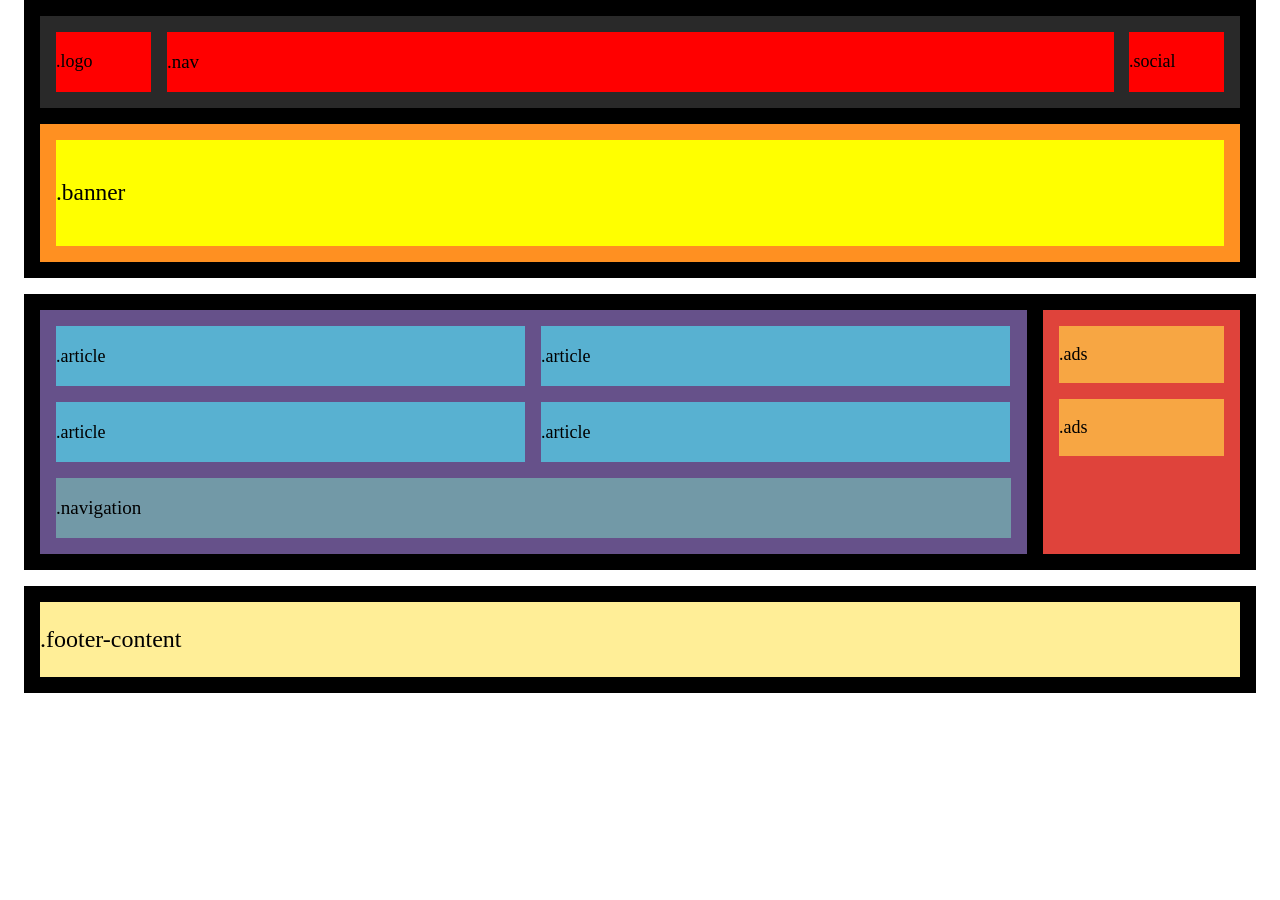
<file: s01-01-html-and-css/level-1/index.html>
<!DOCTYPE html>
<html lang="en">
<head>
    <link rel="stylesheet" href="styles.css">
    <meta charset="UTF-8">
    <meta name="viewport" content="width=device-width, initial-scale=1.0">
    <title>task-s1-01-HTML & CSS</title>
</head>
<body>
    <div class="page">
        <header>
            <div class="container">    
                <div class="top-bar">
                    <div class="logo"><p>.logo</p></div>
                    <div class="nav"><p>.nav</p></div>
                    <div class="social"><p>.social</p></div>
                </div>
                <div class="banner-bar">
                    <div class="banner"><p>.banner</p></div>
                </div>
            </div>
        </header>
        <main> 
            <div class="container">
                <div class="articles">
                    <div class="article"><p>.article</p></div>
                    <div class="article"><p>.article</p></div>
                    <div class="article"><p>.article</p></div>
                    <div class="article"><p>.article</p></div>
                    <div class="navigation"><p>.navigation</p></div>    
                </div>
                <div class="sidebar">
                    <div class="ads"><p>.ads</p></div>
                    <div class="ads"><p>.ads</p></div>   
                </div>
            </div>
        </main>
        <footer>
            <div class="container">
                <div class="footer-content"><p>.footer-content</p></div>
            </div> 
        </footer>
    </div>
</body>
</html>
</file>
<file: s01-01-html-and-css/level-1/styles.css>
body, html {
    margin: 0;
    padding: 0;
    height: 100%;
}

.page {
    display: grid;
    grid-template-rows: auto 1fr auto;
    grid-template-columns: 1fr;
    gap: 1rem;

}

.container {
    max-width: 1200px;
    background-color: black;
    padding: 1rem;
    margin: 0 auto;
    min-height: 0;
}

header > .container {
    /* min-height: 20vh; */
    display: grid;
    grid-template-columns: 1fr;
    grid-template-rows: 1fr 1.5fr;
    align-items: stretch;
    gap: 1rem;
}

.top-bar{
    background-color: rgb(41, 41, 41);
    display: grid;
    grid-template-columns: 1fr 10fr 1fr;
    padding: 1rem;
    gap: 1rem;
}

.banner-bar{
    background-color: rgb(255, 144, 33);
    display: grid;
    grid-template-columns: 1fr;
    padding: 1rem;
    
}

.banner{
    background-color: yellow;

}

.logo, .nav, .social{
    background-color: red;
}

main > .container{
    /* min-height: 20vh; */
    align-items: stretch;
    display: grid;
    grid-template-columns: 5fr 1fr;
    gap: 1rem;
    background-color: black;
}

.articles {
    display: grid;
    grid-template-columns: repeat(2, 1fr);
    grid-template-rows: 1fr 1fr 1fr;
    padding: 1em;
    gap: 1em;
    background-color: rgb(102, 81, 138);
}

.article {
    background-color: rgb(88, 177, 209);
}

.navigation {
    background-color: rgb(114, 153, 167);
    grid-column: 1 / -1;
}

.sidebar {
    display: flex;
    flex-direction: column;
    align-items: stretch;
    padding: 1rem;
    gap: 1rem;
    background-color: rgb(223, 67, 59);
}

.ads{
    background-color: rgb(247, 166, 67);
}

footer > .container {
    /* min-height: 3vh; */
    background-color: rgb(0, 0, 0);
    display: grid;
    grid-template-columns: 1fr;
    padding: 1rem;
    gap: 1rem;
}

.footer-content {
    background-color: rgb(255, 238, 151);
}

.logo, .nav, .social, .banner, .article, .navigation, .ads, .footer-content {
    display: flex;
    align-items: center;
    justify-content: flex-start;
    container-type: inline-size;

}

p {
    font-size: clamp(18px, 2cqw, 30px);
        word-break: break-word;
}

@media (max-width: 1024px) {

    header > .container {
        min-height: none;
        grid-template-rows: 1.5fr 1fr;
        grid-template-columns: 1fr;
    }

    .top-bar {
        grid-template-columns: 1fr;
    }

    main > .container {
        min-height: none;
        grid-template-columns: 1fr;
        grid-template-rows: auto auto;
    }

    .articles {
        grid-template-columns: 1fr 1fr;
        grid-template-rows: auto;
    }

}

@media (max-width: 768px) {
        header > .container {
        min-height: none;
        grid-template-rows: 1.5fr 1fr;
        grid-template-columns: 1fr;
    }

    .top-bar {
        grid-template-columns: 1fr;
    }

    main > .container {
        min-height: none;
        grid-template-columns: 1fr;
        grid-template-rows: auto auto;
    }

    .articles {
        grid-template-columns: 1fr;
        
    }
}
</file>
